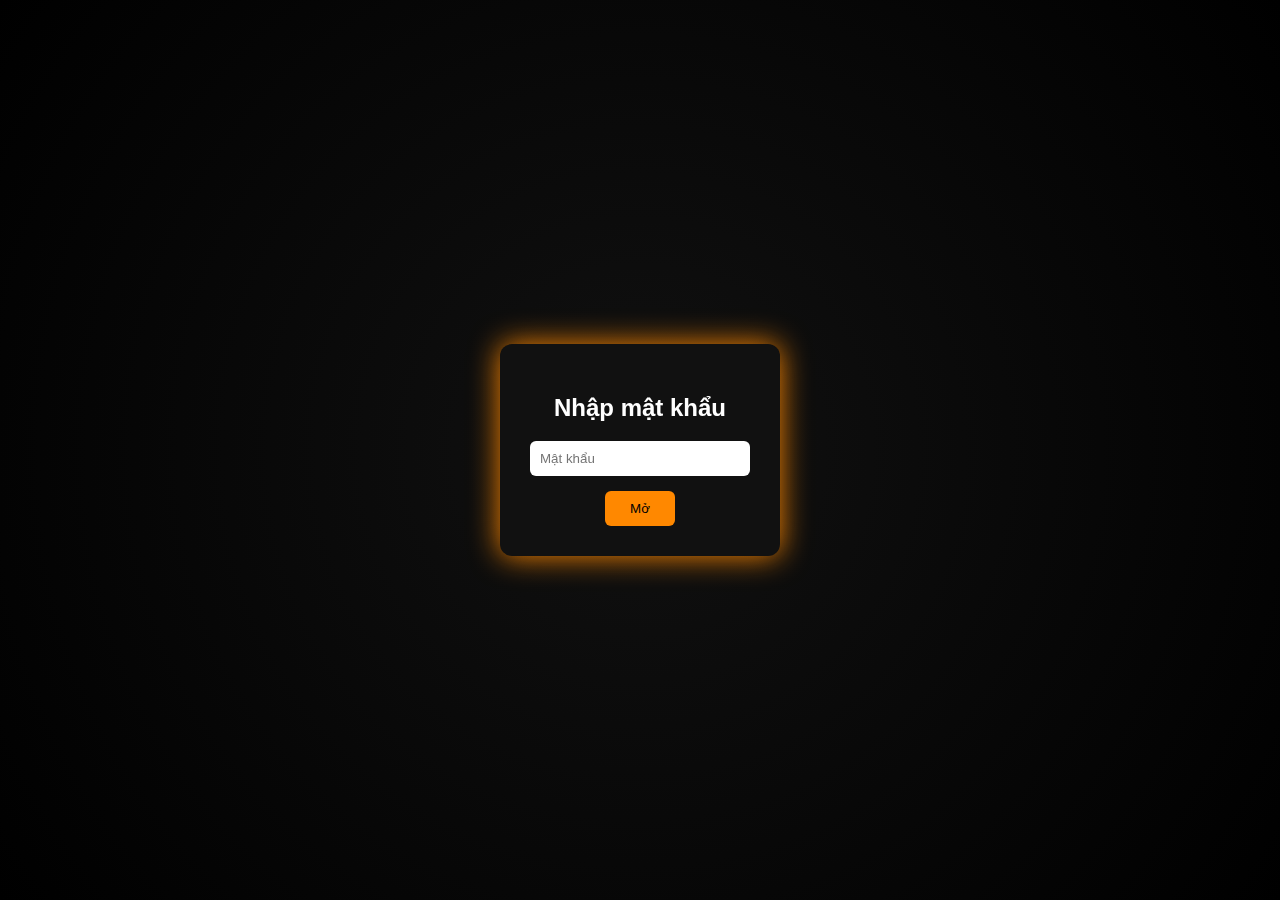
<file: tet.html>
<!DOCTYPE html>
<html lang="vi">
<head>
<meta charset="UTF-8">
<title>Happy New Year 2026</title>
<meta name="viewport" content="width=device-width, initial-scale=1.0">

<style>
html,body{
  margin:0;
  padding:0;
  background:#000;
  color:#fff;
  overflow:hidden;
  font-family:Segoe UI,Arial;
}

/* LOCK */
#lock{
  position:fixed;
  inset:0;
  display:flex;
  align-items:center;
  justify-content:center;
  background:radial-gradient(circle,#111,#000);
  z-index:20;
}
#lockBox{
  background:#111;
  padding:30px;
  border-radius:12px;
  text-align:center;
  box-shadow:0 0 30px #ff8800;
}
#lock input{
  padding:10px;
  width:200px;
  border:none;
  border-radius:6px;
}
#lock button{
  margin-top:15px;
  padding:10px 25px;
  border:none;
  border-radius:6px;
  background:#ff8800;
  cursor:pointer;
}

/* COUNTDOWN */
#countdown{
  position:absolute;
  top:12%;
  width:100%;
  text-align:center;
  font-size:40px;
  letter-spacing:3px;
  z-index:3;
}

/* WISH CENTER */
#wish{
  position:absolute;
  top:50%;
  left:50%;
  transform:translate(-50%,-50%) scale(0.7);
  text-align:center;
  font-size:52px;
  font-weight:700;
  opacity:0;
  color:#fff;
  text-shadow:
    0 0 20px #ffd700,
    0 0 40px #ff9900,
    0 0 80px #ff6600;
  transition:
    opacity 1.5s ease,
    transform 1.5s cubic-bezier(.19,1,.22,1);
  z-index:4;
}

/* CANVAS */
canvas{
  position:fixed;
  inset:0;
  z-index:1;
}
</style>
</head>

<body>

<div id="lock">
  <div id="lockBox">
    <h2>Nhập mật khẩu</h2>
    <input id="pass" type="password" placeholder="Mật khẩu">
    <br>
    <button onclick="unlock()">Mở</button>
  </div>
</div>

<div id="countdown"></div>
<div id="wish"></div>
<canvas id="cv"></canvas>

<audio id="bgm" src="https://cdn.pixabay.com/audio/2023/12/06/audio_ef46a55bde.mp3" loop></audio>
<audio id="boom" src="https://cdn.pixabay.com/audio/2022/03/15/audio_3b3c8c55a7.mp3"></audio>

<script>
/* ========= UNLOCK ========= */
function unlock(){
  if(pass.value==="2026"){
    lock.style.display="none";
    bgm.volume=0.3;
    bgm.play();
    startCountdown();
  }
}

/* ========= COUNTDOWN ========= */
const target = new Date(Date.now() + 15000);
let celebrationStarted=false;

function startCountdown(){
  updateCountdown();
  setInterval(updateCountdown,1000);
}

function updateCountdown(){
  const now=new Date();
  const diff=target-now;

  if(diff<=0){
    countdown.innerHTML="🎆 HAPPY NEW YEAR 2026 🎆";
    if(!celebrationStarted){
      celebrationStarted=true;
      startCelebration();
    }
    return;
  }

  const d=Math.floor(diff/86400000);
  const h=Math.floor(diff/3600000)%24;
  const m=Math.floor(diff/60000)%60;
  const s=Math.floor(diff/1000)%60;

  countdown.innerHTML=`${d}d ${h}h ${m}m ${s}s`;
}

/* ========= FIREWORK ========= */
const canvas=cv;
const ctx=canvas.getContext("2d");
canvas.width=innerWidth;
canvas.height=innerHeight;

const colors=["#ff004c","#ffcc00","#00eaff","#7cff00","#ff7b00","#b84cff"];

let rockets=[];
let particles=[];

function launchRocket(isFinal=false){
  rockets.push({
    x:Math.random()*canvas.width,
    y:canvas.height,
    vy:isFinal ? -14 : Math.random()*-9-12,
    final:isFinal,
    color:colors[Math.floor(Math.random()*colors.length)]
  });
}

function explode(r){
  boom.currentTime=0;
  boom.play();

  const count=r.final ? 400 : 150;

  for(let i=0;i<count;i++){
    particles.push({
      x:r.x,
      y:r.y,
      vx:(Math.random()-0.5)*(r.final?10:7),
      vy:(Math.random()-0.5)*(r.final?10:7),
      life:r.final?120:70,
      color:r.color
    });
  }

  if(r.final){
    showFinalText();
  }
}

function animate(){
  ctx.fillStyle="rgba(0,0,0,0.25)";
  ctx.fillRect(0,0,canvas.width,canvas.height);

  rockets.forEach((r,i)=>{
    r.y+=r.vy;
    ctx.fillStyle=r.color;
    ctx.fillRect(r.x,r.y,3,3);

    if(r.y<canvas.height*0.4){
      explode(r);
      rockets.splice(i,1);
    }
  });

  particles.forEach((p,i)=>{
    p.x+=p.vx;
    p.y+=p.vy;
    p.vy+=0.05;
    p.life--;
    ctx.fillStyle=`${p.color}${Math.floor((p.life/120)*255).toString(16).padStart(2,"0")}`;
    ctx.fillRect(p.x,p.y,2,2);
    if(p.life<=0) particles.splice(i,1);
  });

  requestAnimationFrame(animate);
}
animate();

/* ========= TEXT ========= */
const wishes=[
 "🎆 Chào mừng năm mới 2026 🎆",
 "Chúc bạn sức khỏe và bình an",
 "Chúc thành công và hạnh phúc",
 "Mọi điều tốt đẹp đang đến"
];

function showWish(text){
  wish.innerHTML=text;
  wish.style.opacity=1;
  wish.style.transform="translate(-50%,-50%) scale(1)";
  setTimeout(()=>{
    wish.style.opacity=0;
    wish.style.transform="translate(-50%,-50%) scale(0.7)";
  },2600);
}

function showFinalText(){
  wish.innerHTML="🎇 HAPPY NEW YEAR 2026 🎇";
  wish.style.opacity=1;
  wish.style.transform="translate(-50%,-50%) scale(1.2)";
}

/* ========= CELEBRATION ========= */
function startCelebration(){
  const fireInterval=setInterval(()=>{
    launchRocket();
    launchRocket();
  },300);

  let i=0;
  const textInterval=setInterval(()=>{
    if(i>=wishes.length){
      clearInterval(textInterval);

      setTimeout(()=>{
        clearInterval(fireInterval);
        launchRocket(true); // PHÁO CUỐI TO
      },1500);

      return;
    }
    showWish(wishes[i]);
    i++;
  },3200);
}
</script>

</body>
</html>
</file>
